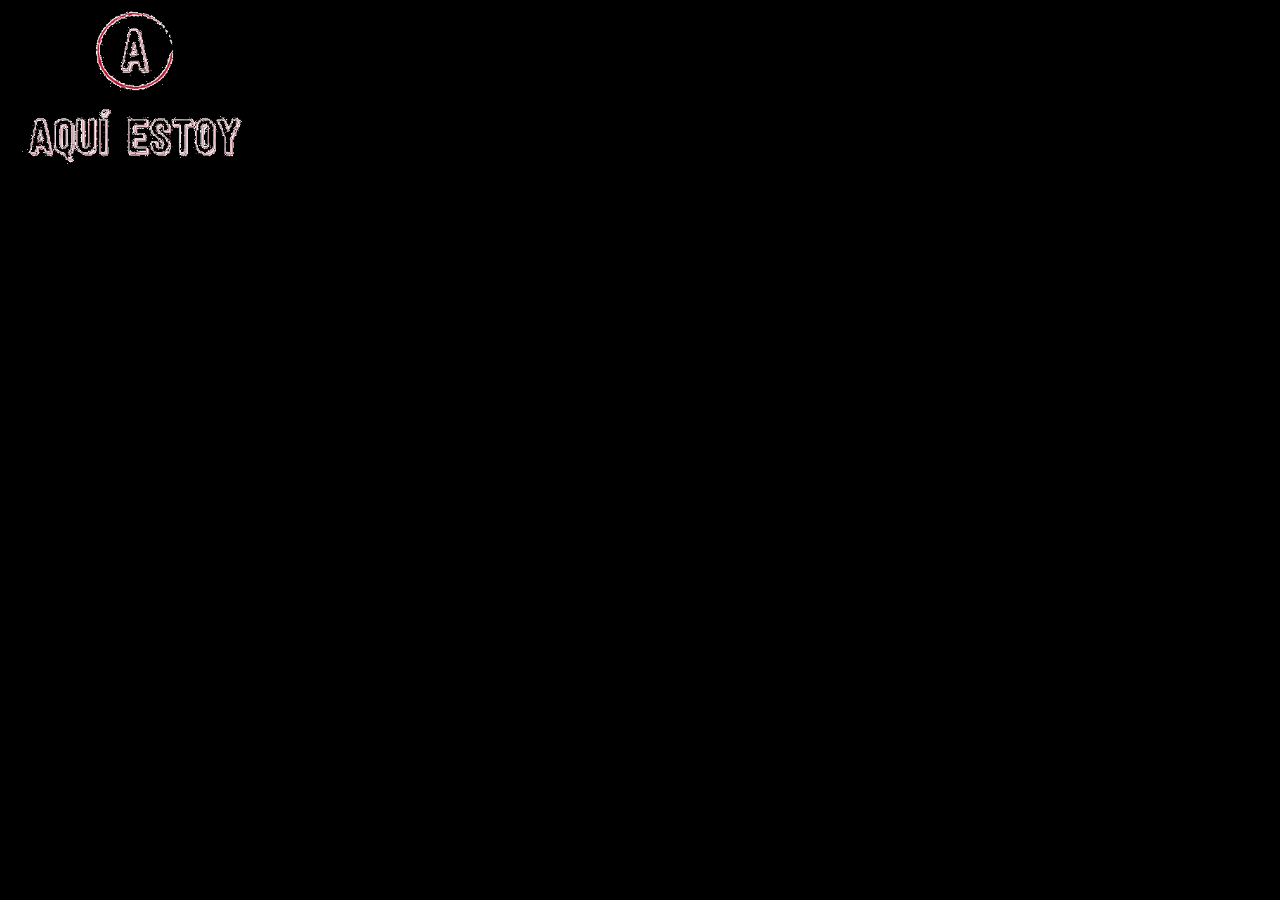
<file: vistas/paginas/index.html>
<!DOCTYPE html>
<html lang="en">
<head>
     <meta charset="UTF-8">
     <meta name="viewport" content="width=device-width, initial-scale=1.0">
     <title>Document</title>
     <style>
          body{
               background-color: black;
          }
     </style>
</head>
<body>
     <img src="imageonline-co-transparentimage.png" alt="" width="20%">
</body>
</html>
</file>
